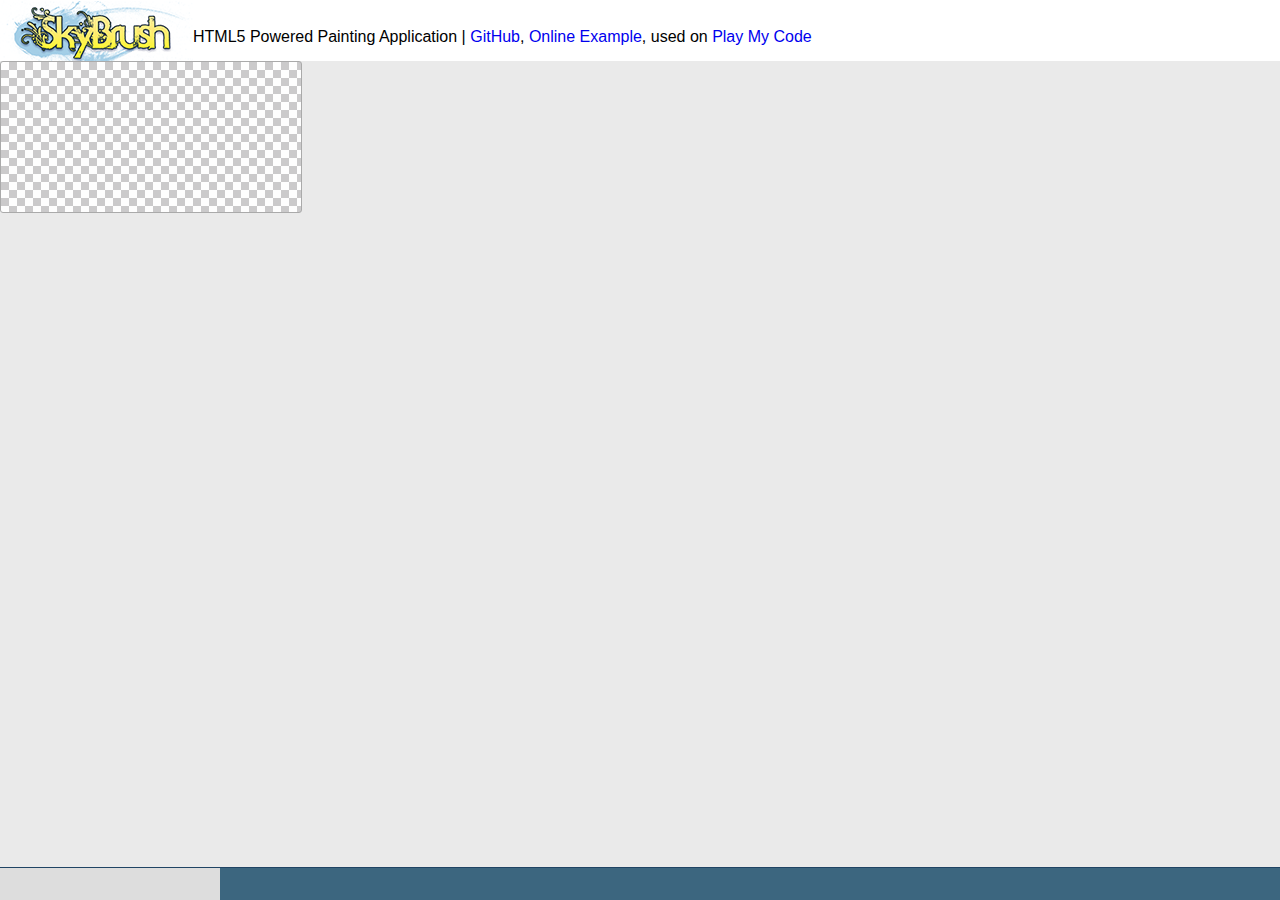
<file: SkyBrush/example/example.html>
<!DOCTYPE html>
<html>
    <head>
        <title>SkyBrush - example page</title>
        
        <link rel="stylesheet" href="./../skybrush/css/skybrush.css" />
        
        <style>
            html, body, .wrap {
                width : 100%;
                height: 100%;
                
                margin: 0;
                border: 0;
            }
            .wrap {
                position: relative;
            }
                    .example_bar {
                        postion: absolute;
                        
                        left: 0;
                        right: 0;
                        top: 0;
                        
                        height: 61px;
                    }
                        .example_bar > img {
                            float: left;
                            
                            margin-top: -3px;
                        }
                        .example_bar > p {
                            display: table-cell;
                            
                            margin-left: 30px;
                            padding-top: 28px;
                            color: black;
                            
                            font-family: Verdana, Helvetica;
                            font-size: 100%;
                        }
                            .example_bar > p > a,
                            .example_bar > p > a:active,
                            .example_bar > p > a:visited,
                            .example_bar > p > a:hover {
                                text-decoration: none !important;
                            }
                        
                    .skybrush {
                        position: absolute;
                        
                        height: auto;
                        
                        top: 61px;
                        left: 0;
                        right: 0;
                        bottom: 0;
                    }
                        .skybrush_topbar {
                            background: transparent;
                        }
        </style>
    </head>
    <body>
        <div class="wrap">
            <div class="example_bar">
                <img src="./skybrush_logo.png" />
                <p>HTML5 Powered Painting Application | <a href="http://github.com/PlayMyCode/SkyBrush">GitHub</a>, <a href="http://www.studiofortress.com/skybrush">Online Example</a>, used on <a href="http://www.playmycode.com">Play My Code</a></p>
            </div>
        
            <div class="skybrush"></div>
        </div>
    </body>

    <script src="./../skybrush/js/skybrush.js"></script>
    <script src="./../skybrush/js/jquery-1.8.2.min.js"></script>
    <script src="./../skybrush/js/jquery.more.js"></script>

    <script>
        var dom = $( '.skybrush' );
        var skybrush = new SkyBrush( dom );
    </script>
</html>
</file>
<file: SkyBrush/skybrush/css/skybrush.css>
/**
 * @license
 * 
 * SkyBrush - skybrush.css
 * 
 * Copyright (c) 2012 Joseph Lenton
 * All rights reserved.
 * 
 * Redistribution and use in source and binary forms, with or without
 * modification, are permitted provided that the following conditions are met:
 *     * Redistributions of source code must retain the above copyright
 *       notice, this list of conditions and the following disclaimer.
 *     * Redistributions in binary form must reproduce the above copyright
 *       notice, this list of conditions and the following disclaimer in the
 *       documentation and/or other materials provided with the distribution.
 *     * Neither the name of the <organization> nor the
 *       names of its contributors may be used to endorse or promote products
 *       derived from this software without specific prior written permission.
 * 
 * THIS SOFTWARE IS PROVIDED BY THE COPYRIGHT HOLDERS AND CONTRIBUTORS "AS IS" AND
 * ANY EXPRESS OR IMPLIED WARRANTIES, INCLUDING, BUT NOT LIMITED TO, THE IMPLIED
 * WARRANTIES OF MERCHANTABILITY AND FITNESS FOR A PARTICULAR PURPOSE ARE
 * DISCLAIMED. IN NO EVENT SHALL <COPYRIGHT HOLDER> BE LIABLE FOR ANY
 * DIRECT, INDIRECT, INCIDENTAL, SPECIAL, EXEMPLARY, OR CONSEQUENTIAL DAMAGES
 * (INCLUDING, BUT NOT LIMITED TO, PROCUREMENT OF SUBSTITUTE GOODS OR SERVICES;
 * LOSS OF USE, DATA, OR PROFITS; OR BUSINESS INTERRUPTION) HOWEVER CAUSED AND
 * ON ANY THEORY OF LIABILITY, WHETHER IN CONTRACT, STRICT LIABILITY, OR TORT
 * (INCLUDING NEGLIGENCE OR OTHERWISE) ARISING IN ANY WAY OUT OF THE USE OF THIS
 * SOFTWARE, EVEN IF ADVISED OF THE POSSIBILITY OF SUCH DAMAGE.
 */

/*
 * # CSS Style Guide #
 * 
 * All CSS rules need to be prefixed with either 'skybrush_' or 'sb_'.
 * This is to ensure SkyBrush doesn't conflict with existing CSS,
 * especially for stuff like 'hide', 'show' and 'wrap', which are
 * pretty common.
 * 
 * Originally SkyBrush also used some very long CSS rules, and this
 * allows us to remove them all, and set CSS properties with a less
 * comples single rule.
 * 
 * # Components: skybrush_
 * 
 * All components begin with 'skybrush_'. For example the 'gui'
 * becomes 'skybrush_gui'.
 * 
 * Rules are also concatonated togethor, to avoid cost, and to make
 * rules shorter. For example:
 * 
 *      .skybrush .gui .header
 * 
 * becomes:
 *      
 *      .skybrush_gui_header
 * 
 * # Use Child Selector Rule: .foo > .bar > .foobar
 * 
 * If you do need a multi-part rule, always use the explicit child
 * selector, over the less explicit one (where possible).
 * 
 * For example this is bad:
 * 
 *      .info_bar .wrap .inner
 * 
 * ... this is *much* better:
 * 
 *      .info_bar > .wrap .inner
 * 
 * ... and of course this is best:
 * 
 *      .skybrush_info_bar_inner
 * 
 * Does it really matter? Yes! Totally, especially when your dealing
 * with something quite large, it can make a *big* performance
 * difference in certain browser (*cough* Chrome *cough*).
 * 
 * # Types: sb_
 * 
 * Some components have a state, such as 'show' or 'hidden', and
 * controls have certain types such as 'slider'. These are prefixed
 * with 'sb_'.
 * 
 * For example:
 * 
 *      .skybrush_gui.hide
 * 
 * becomes:
 * 
 *      .skybrush_gui.sb_hide
 * 
 * # GUI Window Prefix: sb_gui_ 
 * 
 * 'sb_' is also used for some other special prefixes, for when these
 * names are worked out in code.
 * 
 * For example we have a 'skybrush_gui' for colours, which has the
 * 'colors' css class. So the GUI is: .skybrush_gui.colors
 * 
 * However 'sb_gui_' is added to the type name, 'colors', and so this
 * becomes: .skybrush_gui.sb_gui_colors
 * 
 * Again this is to avoid clashes, in case 'colors' is used in
 * multiple places (both in SkyBrush and elsewhere). This way the rule
 * 'sb_gui_colors' always grabs the 'colors' GUI.
 * 
 * # Command Tool Button: sb_command_
 * 
 * The same is also true for 'sb_command_', which is used for the
 * command buttons. These are the pencil, line,  rectangle, brush,
 * colour picker and other command buttons. So for example 'rectangle'
 * becomes 'sb_command_'.
 */

/*
 * Common properties for all elements in SkyBrush.
 * 
 * Such as all links having no underline, and all non-text inputs
 * having no user select, and common reset properties.
 */
.skybrush_viewport,
.skybrush_viewport *,
.skybrush_gui_header,
.skybrush_gui_header_bar {
    -webkit-user-select: none;
     -khtml-user-select: none;
       -moz-user-select: none;
        -ms-user-select: none;
         -o-user-select: none;
            user-select: none;
}
.skybrush :not(input) {
    -webkit-appearance: none;
}

.skybrush a,
.skybrush a:hover,
.skybrush a:visited,
.skybrush a:focus {
    text-decoration: none;
}

.skybrush_input,
.skybrush_rgb_input,
.skybrush_controls_header_text,
.skybrush_button,
.skybrush_input_button,
.skybrush_command_control_label,
.skybrush_rgb_label {
    font-family: sans-serif;
    color: #444;
    outline: medium none;
}
.skybrush_command_control_label {
    float: left;
    font-size: 11px;
    font-weight: bold;
}
.skybrush_rgb_label {
    vertical-align: baseline;
    padding: 0;
    margin: 0;
}

.sb_absolute {
    position: absolute;
    left: 0;
    top: 0;
}

/**
 * Common SkyBrush Controls.
 *
 * Common classes used throughout SkyBrush,
 * and more importantly, SkyBrush GUI elements.
 */

    .skybrush_slider_bar {
        width: 100%;

        display: block;
        
        position: relative;
    }
    .skybrush_slider_bar.sb_fake {
        height: 10px;
        cursor: pointer;
    }
        .skybrush_slider_bar_inner {
            position: absolute;

            width: 100%;
            height: 2px;
            background: #7F7F7F;

            border-radius: 2px;
            box-shadow: 0 0 5px rgba( 0, 51, 102, 0.35 );
        
            top: 50%;
            margin-top: -1px;
        }
        .skybrush_slider_bar_slider {
            background: url(./../images/skybrush/slider_arrow.png) no-repeat 0 0;
            height: 13px;
            width: 8px;

            position: absolute;
            top: -2px;
            margin-left: -4px;
            
            display: block;
            
            cursor: pointer;
        }

.skybrush_rgb_input,
.skybrush_input {
    display: inline-block;
    width: 24px;
    margin: 0 0 0 3px;
    text-align: left;

    font-size: 10px;
    font-weight: bold;

    vertical-align: super;

    -webkit-box-shadow: 2px 2px 2px rgba( 0, 0, 0, 0.2 );
       -moz-box-shadow: 2px 2px 2px rgba( 0, 0, 0, 0.2 );
            box-shadow: 2px 2px 2px rgba( 0, 0, 0, 0.2 );
}
.skybrush_input_button {
    font-size: 11px;
    min-width: 50px;
    margin-left: 4px;
    position: relative;
    top: 2px;
}

.skybrush,
.skybrush_container,
.skybrush_wrap,
.skybrush_viewport,
.skybrush_viewport_content,
.skybrush_gui_pane,
.skybrush_gui_pane_scroll,
.skybrush_gui_pane_content {
    outline: 0 !important;
}
    
/* 
 * SkyBrush Core / Root
 * 
 * The main dom, it's viewports, and other starting places.
 */
.skybrush {
    width : 100%;
    height: 100%;

    min-height: 400px;
    min-width : 944px;
    
    overflow: hidden;
    position: relative;
    
    cursor: default;
    
    font-family: sans-serif;

    text-align: left;

    display: block;
}
.skybrush_container {
    position: absolute;
    top: 0;
    right: 0;
    bottom: 0;
    left: 0;
}
    .skybrush_wrap {
        width: 100%;
        height: 100%;
    }
        .skybrush_button,
        .skybrush_button:active,
        .skybrush_button:visited,
        .skybrush_button:hover {
            text-decoration: none;
        }
        .skybrush_button.sb_disabled,
        .skybrush_button.sb_disabled:active,
        .skybrush_button.sb_disabled:visited,
        .skybrush_button.sb_disabled:hover {
            color: #aaa;
            border-color: #aaa;
        }
        .skybrush_button {
            margin: 0 6px;
            
            background: white;
            border: 2px solid #668;
            
            border-radius:4px;
            
            font-weight:bold;
            font-family:helvetica neue,arial,sans-serif;
            font-size:12px;
            
            padding:2px 4px;
            line-height: 38px;
            height: 38px;

            display:inline-block;
            text-align:center;
            min-width:40px;
            text-transform: uppercase;
            cursor:pointer;
            text-shadow:0 1px 0 #fff;
            
            -webkit-box-shadow:1px 2px 5px rgba(0,51,102,0.35);
               -moz-box-shadow:1px 2px 5px rgba(0,51,102,0.35);
                    box-shadow:1px 2px 5px rgba(0,51,102,0.35);
        }
   .skybrush_info_bar {
        z-index: 12;
        position: absolute;
        left: 12px;
        bottom: 220px;
        
        -webkit-transition: visibility 0s linear 100ms, opacity 100ms linear;
           -moz-transition: visibility 0s linear 100ms, opacity 100ms linear;
             -o-transition: visibility 0s linear 100ms, opacity 100ms linear;
                transition: visibility 0s linear 100ms, opacity 100ms linear;
            
        visibility:hidden;
        opacity:0;
        height: auto;
    }
    .skybrush_info_bar.sb_show {
        -webkit-transition: visibility 0s linear, opacity 100ms linear;
           -moz-transition: visibility 0s linear, opacity 100ms linear;
             -o-transition: visibility 0s linear, opacity 100ms linear;
                transition: visibility 0s linear, opacity 100ms linear;

        visibility: visible;
        opacity: 1;
    }
        .skybrush_info_bar_wrap {
            position: relative;

            margin-top: 14px;

            float: left;
            clear: both;

            border-radius: 4px;
            box-shadow: 0px 3px 9px rgba( 0, 0, 0, 0.48 ), 0px 1px 1px rgba( 0, 0, 0, 0.6 );

            background: #4D758C; /* Old browsers */
            background: -moz-linear-gradient(top,  #295b75 0%, #4d758c 2%, #4d758c 34%, #3c667f 94%, #204f6b 100%); /* FF3.6+ */
            background: -webkit-gradient(linear, left top, left bottom, color-stop(0%,#295b75), color-stop(2%,#4d758c), color-stop(34%,#4d758c), color-stop(94%,#3c667f), color-stop(100%,#204f6b)); /* Chrome,Safari4+ */
            background: -webkit-linear-gradient(top,  #295b75 0%,#4d758c 2%,#4d758c 34%,#3c667f 94%,#204f6b 100%); /* Chrome10+,Safari5.1+ */
            background: -o-linear-gradient(top,  #295b75 0%,#4d758c 2%,#4d758c 34%,#3c667f 94%,#204f6b 100%); /* Opera 11.10+ */
            background: -ms-linear-gradient(top,  #295b75 0%,#4d758c 2%,#4d758c 34%,#3c667f 94%,#204f6b 100%); /* IE10+ */
            background: linear-gradient(top,  #295b75 0%,#4d758c 2%,#4d758c 34%,#3c667f 94%,#204f6b 100%); /* W3C */
        }
            .skybrush_info_content,
            .skybrush_info_content > input,
            .skybrush_info_content > form > input {
                font-size: 16px;
            }
            .skybrush_info_content,
            .skybrush_info_content > input[type=button],
            .skybrush_info_content > form > input[type=button],
            .skybrush_info_content > form > input[type=submit] {
                font-weight: bold;
                color: white;
                text-shadow: 0 1px 1px rgba( 0, 0, 0, 0.7 );
            }
            .skybrush_info_content {
                margin: 13px 16px 14px 16px;
                float: left;
                min-height: 28px;
            }
                .skybrush_info_content > *,
                .skybrush_info_content > form > * {
                    float: left;
                }
                .skybrush_info_content > div,
                .skybrush_info_content > form > div {
                }
                .skybrush_info_label {
                    margin: 4px 4px 0 14px;
                    text-transform: lowercase;
                }
                .skybrush_info_label:first-of-type {
                    margin-left: 0;
                }
                .skybrush_info_content > input[type=text],
                .skybrush_info_content > form > input[type=text] {
                    margin: 0;
                    width: 42px;
                }
                .skybrush_info_content > input[type=number],
                .skybrush_info_content > form > input[type=number] {
                    margin: 0;
                    width: 58px;
                }
                .skybrush_info_content > input[type=checkbox],
                .skybrush_info_content > form > input[type=checkbox] {
                    margin-top: 8px;
                }
                .skybrush_info_content > input[type=button],
                .skybrush_info_content > form > input[type=button],
                .skybrush_info_content > form > input[type=submit] {
                    background: none;

                    border: #fff 3px solid;
                    box-shadow: 2px 2px 3px rgba( 0, 0, 0, 0.3 );
                    border-radius: 4px;
                    padding: 1px 4px 3px 4px;

                    margin-left: 13px;

                    cursor: pointer;
                }
                .skybrush_info_content > form > input[type=submit] {
                    margin-bottom: 0;
                    margin-top: -1px;
                    padding-bottom: 1px;
                }
                .skybrush_info_content > input[type=button]:hover,
                .skybrush_info_content > form > input[type=button]:hover,
                .skybrush_info_content > form > input[type=submit]:hover {
                    border-color: #e9e9e9;
                    color: #e9e9e9;
                }
    .skybrush_gui_pane,
    .skybrush_viewport {
        width: 100%;
        min-width: 100%;

        position: absolute;
        left: 0;
        right: 0;
    }
        .skybrush_viewport_zoom {
            position: absolute;
            top: 30px;
            font-size: 36px;
            font-weight 400;
            text-align: center;

            text-shadow: 1px 1px 2px rgba( 255, 255, 255, 0.3 );

            z-index: 1000;

            left: 50%;
            margin-left: -100px;

            width: 200px;

            opacity: 0;
            visibility: hidden;

            -webkit-transition: visibility 0s linear 1000ms, opacity 1000ms linear;
               -moz-transition: visibility 0s linear 1000ms, opacity 1000ms linear;
                 -o-transition: visibility 0s linear 1000ms, opacity 1000ms linear;
                    transition: visibility 0s linear 1000ms, opacity 1000ms linear;
        }
        .skybrush_viewport_zoom.sb_show {
            opacity: 1;
            visibility: visible;
 
            -webkit-transition: visibility 0s linear, opacity 100ms linear;
               -moz-transition: visibility 0s linear, opacity 100ms linear;
                 -o-transition: visibility 0s linear, opacity 100ms linear;
                    transition: visibility 0s linear, opacity 100ms linear;
        }
    .skybrush_gui_pane {
        z-index: 2; /* 1 more than the upscale */

        background: #ddd;
        height: 192px;

        border-top: 1px solid #204464;

        bottom: 0;

        -webkit-transition: -webkit-transform 120ms linear;
           -moz-transition:    -moz-transform 120ms linear;
            -ms-transition:     -ms-transform 120ms linear;
             -o-transition:      -o-transform 120ms linear;
                transition:         transform 120ms linear;

        -webkit-transform: translateY(160px);
           -moz-transform: translateY(160px);
            -ms-transform: translateY(160px);
             -o-transform: translateY(160px);
                transform: translateY(160px);
    }
    .skybrush_gui_pane.sb_open {
        -webkit-transform: translateY(0);
           -moz-transform: translateY(0);
            -ms-transform: translateY(0);
             -o-transform: translateY(0);
                transform: translateY(0);
    }
        .skybrush_gui_pane_scroll {
            position: absolute;
            left: 220px;
            right: 0;
            top: 0;
            bottom: 0;

            overflow: auto;
            overflow-y: hidden;
            overflow-x: auto;
            -webkit-overflow-scrolling: touch;

            white-space: nowrap;
        }
            .skybrush_gui_pane_content {
                float: left;
                height: 100%;
                min-width: 100%;
                position: relative;
                overflow: visible;
            }
                .skybrush_gui_header_bar,
                .skybrush_gui_header {
                    background: #3C667F;
                }
                .skybrush_gui_header_bar {
                    position: absolute;

                    top: 0;
                    left: 0;
                    right: 0;

                    height: 32px;
                }
    .skybrush_viewport {
        bottom: 32px;
        top: 0;

        /* magical webkit speedup */
        -webkit-backface-visibility: hidden;
        -webkit-perspective: 1000;
        -webkit-transform: translateZ(0);

        -webkit-transition: bottom 120ms linear;
    }
    .skybrush_viewport.sb_open {
        bottom: 193px;
    }
        .skybrush_viewport_content {
            overflow: scroll;
            background: #eaeaea;

            width: auto;
            height: auto;
            max-width: 100%;
            max-height: 100%;

            position: absolute;
            top: 0;
            right: 0;
            bottom: 0;
            left: 0;
        }
            .skybrush_viewport_content > canvas {
                position: absolute;
                
                image-rendering: optimize-contrast;
                image-rendering: -moz-crisp-edges;
                image-rendering: -webkit-optimize-contrast;
            }
            .skybrush_canvas_draw,
            .skybrush_canvas_upscale {
                border: 1px solid #aaa;
                background: url(./../images/skybrush/canvas_back.png) repeat;
            }
            .skybrush_canvas_draw {
                border-radius: 3px;
                z-index: 0;

                -webkit-transition: width 200ms linear 0s, height 200ms linear 0s, -webkit-transform 200ms linear 0s;
                   -moz-transition: width 200ms linear 0s, height 200ms linear 0s,    -moz-transform 200ms linear 0s;
                     -o-transition: width 200ms linear 0s, height 200ms linear 0s,      -o-transform 200ms linear 0s;
                        transition: width 200ms linear 0s, height 200ms linear 0s,         transform 200ms linear 0s;
            }
            .skybrush_canvas_overlay {
                border: 1px solid transparent;
                z-index: 2;
            }
            
            /* The overlay, only shown in non-Firefox for scaling */
            .skybrush_canvas_upscale {
                z-index: 1;
                display: none;
                opacity: 0;
                
                -webkit-transition: opacity 200ms linear 0s;
                   -moz-transition: opacity 200ms linear 0s;
                     -o-transition: opacity 200ms linear 0s;
                        transition: opacity 200ms linear 0s;
            }
            .skybrush_canvas_upscale.sb_offscreenY {
                border-radius: 0;
                border-top: 1px solid #ccc;
                border-bottom: 1px solid #ccc;
            }
            .skybrush_canvas_upscale.sb_offscreenX {
                border-radius: 0;
                border-left: 1px solid #ccc;
                border-right: 1px solid #ccc;
            }

/*
 * Cursors
 */
.sb_cursor_none {
    cursor: none;
}
.sb_cursor_default {
    /* needs to be set twice for IE, as the second cursor doesn't work */
    cursor: crosshair;
    cursor: url('./../images/skybrush/cursors/crosshair.png') 7 7, crosshair;
}
.sb_cursor_picker {
    cursor: url('./../images/skybrush/cursors/picker.png') 0 9, auto;
}
.sb_cursor_fill {
    cursor: url('./../images/skybrush/cursors/fill.png') 5 13, auto;
}
.sb_cursor_fill {
    cursor: url('./../images/skybrush/cursors/fill.png') 5 13, auto;
}
.sb_cursor_zoom_blank {
    cursor: url('./../images/skybrush/cursors/zoom_blank.png') 5 5, auto;
}
.sb_cursor_zoom_in {
    cursor: url('./../images/skybrush/cursors/zoom_in.png') 5 5, auto;
}
.sb_cursor_zoom_out {
    cursor: url('./../images/skybrush/cursors/zoom_out.png') 5 5, auto;
}
.sb_cursor_cursor {
    cursor: url('./../images/skybrush/cursors/cursor.png'), auto;
}
.sb_cursor_select {
    cursor: url('./../images/skybrush/cursors/marquee.png'), auto;
}

/*
 * Canvas overlay graphics, like grids, marquees, and the copy selection.
 */

.skybrush_grid {
    position: absolute;
    /* Above the overlay */
    z-index: 3;
    
    -webkit-transition: visibility 0s linear 200ms, opacity 200ms linear;
       -moz-transition: visibility 0s linear 200ms, opacity 200ms linear;
         -o-transition: visibility 0s linear 200ms, opacity 200ms linear;
            transition: visibility 0s linear 200ms, opacity 200ms linear;
            
    visibility:hidden;
    opacity:0;

    overflow: hidden;
}
.skybrush_grid.sb_show {
    visibility: visible;
    opacity: 1;
    
    -webkit-transition: visibility 0s linear, opacity 200ms linear, width 200ms linear, height 200ms linear;
       -moz-transition: visibility 0s linear, opacity 200ms linear, width 200ms linear, height 200ms linear;
         -o-transition: visibility 0s linear, opacity 200ms linear, width 200ms linear, height 200ms linear;
            transition: visibility 0s linear, opacity 200ms linear, width 200ms linear, height 200ms linear;

}
    .skybrush_grid_line {
        position: absolute;
        display: block;
        background: rgba( 60, 130, 160, 0.8 );
    }
        .skybrush_grid_line_vertical {
            height: 100%;
            width: 1px;
        }
        .skybrush_grid_line_horizontal {
            height: 1px;
            width: 100%;
        }

.skybrush_copy,
.skybrush_marquee,
.skybrush_marquee_handle {
    -webkit-animation-duration: 1s;
    -webkit-animation-iteration-count: infinite;
       -moz-animation-duration: 1s;
       -moz-animation-iteration-count: infinite;
        -ms-animation-duration: 1s;
        -ms-animation-iteration-count: infinite;
         -o-animation-duration: 1s;
          o-animation-iteration-count: infinite;
            animation-duration: 1s;
            animation-iteration-count: infinite;
}
.skybrush_copy,
.skybrush_marquee {
    display: none;
    position: absolute;
}

.skybrush_copy.sb_show,
.skybrush_marquee.sb_show {
    display: block;
}
.skybrush_copy {
    z-index: 4;
    border: 2px dashed #999;
    
    -webkit-animation-name: skybrush_copy_border_anim;
       -moz-animation-name: skybrush_copy_border_anim;
        -ms-animation-name: skybrush_copy_border_anim;
         -o-animation-name: skybrush_copy_border_anim;
            animation-name: skybrush_copy_border_anim;
    
    image-rendering: optimize-contrast;
    image-rendering: -moz-crisp-edges;
    image-rendering: -webkit-optimize-contrast;
}
.skybrush_copy.sb_show {
    opacity: 0.9;
}
.skybrush_marquee,
.skybrush_marquee_handle {
    border: 2px solid #18C;

    -webkit-animation-name: skybrush_marquee_border_anim;
       -moz-animation-name: skybrush_marquee_border_anim;
        -ms-animation-name: skybrush_marquee_border_anim;
         -o-animation-name: skybrush_marquee_border_anim;
            animation-name: skybrush_marquee_border_anim;
}

.skybrush_marquee {
    border-style: dashed;

    z-index: 5;

    width : 0;
    height: 0;

    -webkit-transition: opacity 200ms linear 0s;
       -moz-transition: opacity 200ms linear 0s;
         -o-transition: opacity 200ms linear 0s;
            transition: opacity 200ms linear 0s;
    
    -webkit-transition-property: background-color, border-color;
       -moz-transition-property: background-color, border-color;
         -o-transition-property: background-color, border-color;
            transition-property: background-color, border-color;
    
    background-color: transparent;
}
.skybrush_marquee.sb_temporary_hide {
    visibility: hidden !important;
    opacity: 0 !important;
    
    -webkit-transition: none !important;
       -moz-transition: none !important;
         -o-transition: none !important;
            transition: none !important;
}
.skybrush_marquee.sb_show {
    opacity: 0.6;
}
.skybrush_marquee.sb_highlight {
    background-color: #33aaFF;
}
.skybrush_marquee.sb_highlight.sb_outside {
    background-color: #aa3333;
    box-shadow: 0 0 40px rgba( 200, 40, 40, 0.7 );
}
.skybrush_marquee.sb_highlight.sb_outside,
.skybrush_marquee.sb_highlight.sb_outside > .skybrush_marquee_handle {
    border-color: #881111;

    -webkit-animation-name: skybrush_marquee_border_anim_outside;
       -moz-animation-name: skybrush_marquee_border_anim_outside;
        -ms-animation-name: skybrush_marquee_border_anim_outside;
         -o-animation-name: skybrush_marquee_border_anim_outside;
            animation-name: skybrush_marquee_border_anim_outside;
}
.skybrush_marquee.sb_reposition {
    -webkit-transition-property: background-color, border-color, width, height, -webkit-transform;
       -moz-transition-property: background-color, border-color, width, height, -moz-transform;
         -o-transition-property: background-color, border-color, width, height, -o-transform;
            transition-property: background-color, border-color, width, height, transform;
}
    .skybrush_marquee_handle {
        width : 12px;
        height: 12px;

        z-index: 6;

        position: absolute;

        cursor: pointer;

        visibility: hidden;
        opacity: 0;

        -webkit-transition: visibility 0s linear 100ms, opacity 100ms linear, border-color;
           -moz-transition: visibility 0s linear 100ms, opacity 100ms linear, border-color;
             -o-transition: visibility 0s linear 100ms, opacity 100ms linear, border-color;
                transition: visibility 0s linear 100ms, opacity 100ms linear, border-color;

        border-radius: 1000px;
    }
    .skybrush_marquee.sb_show > .skybrush_marquee_handle.sb_show {
        visibility: visible;
        opacity: 1;

        -webkit-transition: visibility 0s linear      , opacity 100ms linear, border-color;
           -moz-transition: visibility 0s linear      , opacity 100ms linear, border-color;
             -o-transition: visibility 0s linear      , opacity 100ms linear, border-color;
                transition: visibility 0s linear      , opacity 100ms linear, border-color;
    }
    .skybrush_marquee_handle.sb_top_left {
        left: -9px;
        top : -9px;
    }
    .skybrush_marquee_handle.sb_bottom_right {
        right : -9px;
        bottom: -9px;
    }

@-webkit-keyframes skybrush_marquee_border_anim {
    0%, 100% { border-color: #3cf; }
         50% { border-color: #14a; }
}
@-moz-keyframes skybrush_marquee_border_anim {
    0%, 100% { border-color: #3cf; }
         50% { border-color: #14a; }
}
@-ms-keyframes skybrush_marquee_border_anim {
    0%, 100% { border-color: #3cf; }
         50% { border-color: #14a; }
}
@-o-keyframes skybrush_marquee_border_anim {
    0%, 100% { border-color: #3cf; }
         50% { border-color: #14a; }
}
@keyframes skybrush_marquee_border_anim {
    0%, 100% { border-color: #3cf; }
         50% { border-color: #14a; }
}

@-webkit-keyframes skybrush_marquee_border_anim_outside {
    0%, 100% { border-color: #b33; }
         50% { border-color: #611; }
}
@-moz-keyframes skybrush_marquee_border_anim_outside {
    0%, 100% { border-color: #b33; }
         50% { border-color: #611; }
}
@-ms-keyframes skybrush_marquee_border_anim_outside {
    0%, 100% { border-color: #b33; }
         50% { border-color: #611; }
}
@-o-keyframes skybrush_marquee_border_anim_outside {
    0%, 100% { border-color: #b33; }
         50% { border-color: #611; }
}
@keyframes skybrush_marquee_border_anim_outside {
    0%, 100% { border-color: #b33; }
         50% { border-color: #611; }
}

@-webkit-keyframes skybrush_copy_border_anim {
    0%, 100% { border-color: #ccc; }
         50% { border-color: #666; }
}
@-moz-keyframes skybrush_copy_border_anim {
    0%, 100% { border-color: #ccc; }
         50% { border-color: #666; }
}
@-ms-keyframes skybrush_copy_border_anim {
    0%, 100% { border-color: #ccc; }
         50% { border-color: #666; }
}
@-o-keyframes skybrush_copy_border_anim {
    0%, 100% { border-color: #ccc; }
         50% { border-color: #666; }
}
@keyframes skybrush_copy_border_anim {
    0%, 100% { border-color: #ccc; }
         50% { border-color: #666; }
}

/**
 * These are the floating windows on top of SkyBrush.
 */
.skybrush_gui {
    display: inline-block;
    
    height: 100%;

    background: transparent;
    overflow: hidden;
    
    padding: 0;
    margin : 0;
    
    z-index: 10;

    position: relative;

    vertical-align: top;
}
.skybrush_gui.sb_hide {
    width: 60px;
}

/* Set correct cursor for components.
 * 
 * Include the buttons as a workaround for an unknown Chrome
 * specific bug
 */
.skybrush_gui_header,
.skybrush_colors_palette_color,
.skybrush_color_alpha_bar,
.skybrush_color_mixer {
    cursor: pointer;
}

/* 
 * Given to a GUI when it is clicked on.
 * This allows it to come to the front,
 * and effectively have focus.
 */
    .skybrush_gui_header {
        position: relative;
        
        left: 0;
        top: 0;
        right: 0;

        width: 100%;
        height: 32px;
        
        -moz-box-sizing: border-box;
             box-sizing: border-box;
        
        padding: 7px 12px 4px 6px;
        
        z-index: 1;

        color: white;

        text-transform: uppercase;
        text-shadow: 0 2px 1px rgba( 0, 0, 0, 0.7 );

        font-size: 16px;

        -webkit-transition: background 100ms linear;
           -moz-transition: background 100ms linear;
                transition: background 100ms linear;

        border-left: 1px solid #204464;
    }
        .skybrush_gui_header_text {
        }
    .skybrush_gui_header:hover,
    .skybrush_header_button:hover {
        background: #4C769F;
    }
    .skybrush_gui_darken {
        position: absolute;
        left: 0;
        right: 0;
        top: 0;
        bottom: 0;

        visibility: hidden;

        opacity: 0.4;
        background: rgba( 0, 0, 0, 0.7 );

        z-index: 1000;

        pointer-events: none;

        border-right: 1px solid #000;
    }
    .skybrush_gui.sb_hide > .skybrush_gui_darken {
        visibility: visible;
        pointer-events: auto;
        cursor: pointer;
    }
    .skybrush_gui_content {
        line-height: 135px;

        position: relative;
        bottom: -1px;

        height: 100%;
        
        display: block;
        
        z-index: 0;
        
        padding: 5px;

        -moz-box-sizing: border-box;
             box-sizing: border-box;

        border-left: 1px solid #c0c0c0;
    }
    .skybrush_gui:last-child > .skybrush_gui_header,
    .skybrush_gui:last-child > .skybrush_gui_content {
        padding-right: 16px
    }
    /* For the 'SWATCHES' and TOOL SETTINGS' headers */
    .skybrush_controls_header {
        float: left;
        clear: both;
        width: 100%;
        -moz-box-sizing: border-box;
             box-sizing: border-box;
        padding: 5px 0 5px 0;
    }
        .skybrush_controls_header_line {
            float: right;
            height: 1px;
            background: #999;
            margin: 6px 0;
        }
        .skybrush_controls_header_text {
            float: left;
            font-size: 10px;
            font-weight: bold;
            text-align: center;
            -ms-text-shadow: 1px 1px 1px rgba( 0, 0, 0, 0.2 );
            text-shadow: 1px 1px 1px rgba( 0, 0, 0, 0.2 );
        }
    .skybrush_gui_content_block {
        display: inline-block;
        vertical-align: middle;
        padding: 0 4px;
        line-height: normal;
    }

/**
 * The color picker.
 */
.skybrush_gui.sb_gui_colors {
}
    .skybrush_gui.sb_gui_colors > .skybrush_gui_content > .skybrush_gui_header > .skybrush_controls_header_line {
        width: 78px;
    }
    .skybrush_colors_palette,
    .skybrush_color_alpha_bar,
    .skybrush_color_picker_current_color_back,
    .skybrush_color_picker_current_color {
        border-radius: 2px;
        
        box-shadow: 1px 1px 7px rgba( 0, 0, 0, 0.25 );
    }
    .skybrush_colors_palette {
        vertical-align: middle;
        
        /* needed for border radius to work */
        overflow: hidden;
    }
        .skybrush_colors_palette_color {
            width:  32px;
            height: 28px;
            
            float: left;
    
            display: inline-block;
        }
        .skybrush_colors_palette_color:nth-child(8n+1) {
            clear: left;
        }
            .skybrush_colors_palette_color_border {
                display: none;

                width:  22px;
                height: 18px;

                margin-left: 3px;
                margin-top:  3px;
                border: 2px solid rgba(255, 255, 255, 0.7);
                border-radius: 1px;

                box-shadow: inset 0 0 3px #000;
                opacity: 0.55;
            }
            .skybrush_colors_palette_color_border.sb_show {
                opacity: 0.75;
            }
            /*
             * This fucks up on the ipad, so remove it.
             */
            .skybrush_colors_palette_color_border.sb_show,
            .skybrush_colors_palette_color.sb_hover_border:hover > .skybrush_colors_palette_color_border {
                display: block;
            }
    .skybrush_color_mixer {
        float: left;
        clear: both;
        width:  140px;
        height: 140px;
        position: relative;
        margin-right: 8px;
    }
        .skybrush_color_mixer_back,
        .skybrush_color_mixer_color_layer {
            display: block;
            position: absolute;
            
            top: 0;
            left: 0;
            bottom: 0;
            right: 0;
        }
        .skybrush_color_mixer_back {
            width: 0;
            height: 0;
            border: 70px solid transparent;
            border-top-color: red;
            border-left-color: red;
        }
        .skybrush_mixer_horizontal_line,
        .skybrush_mixer_vertical_line,
        .skybrush_color_wheel_line {
            position: absolute;
            width: 0;
            height: 0;
            background: white;
            opacity: 0.25;
            display: block;
        }
        .skybrush_mixer_horizontal_line {
            width: 100%;
            height: 4px;
            margin-top: -2px;
            left: 0;
        }
        .skybrush_mixer_vertical_line {
            width: 4px;
            height: 100%;
            top: 0;
            margin-left: -2px;
        }
        .skybrush_color_wheel_wrap {
            position: absolute;
            right: -10px;
            bottom: 9px;
            
            width : 77px;
            height: 77px;
        }
            .skybrush_color_wheel_colour_wheel {
                border-radius: 100px;
                box-shadow: 1.5px 1px 2px rgba( 0, 0, 0, 0.3 );
                display: block;
            }
            .skybrush_color_wheel_line_outer {
                top :  38px;
                left: 0;
                position: absolute;

                width: 100%;
                height: 1px;
            }
                .skybrush_color_wheel_line {
                    width: 43px;
                    height: 17px;
                    margin-top: -8px;
                    margin-left: 4px;

                    background: url(./../images/skybrush/colour_wheel_line.png) no-repeat 0 0;
                    font-family: "kdkdkdkdlfsjfdj"; /* ??? I don't why this is here : ( */

                    position: absolute;
                    left: 0;
                    top : 0;

                    opacity: 1;
                }
    .skybrush_color_alpha_wrap {
        float: right;
        
        margin: 0 12px 0 0;
        width: 24px;
        height: 100%;

        -moz-box-sizing: border-box;
             box-sizing: border-box;
    }
        .skybrush_color_alpha_bar {
            border: 1px solid #aaa;

            width: 100%;
            height: 100%;
            background: black;
            
            position: relative;
        }
            .skybrush_color_alpha_gradient {
                width: 100%;
                height: 100%;
                display: block;
            }
            .skybrush_color_alpha_line {
                width: 30px;
                height: 10px;
                margin-top: -5px;
                margin-left: -4px;

                background: url(./../images/skybrush/alpha_slider.png) no-repeat 0 0;

                position: absolute;
                left: 0;
                top : 0;
            }
    .skybrush_color_picker {
        clear: both;
        
        height: 90px;
        
        position: relative;
        
        padding: 1px 9px 0;
        
        float: left;
        clear: both;
    }
        .skybrush_rgb_form,
        .skybrush_hsv_form {
            float: right;
            margin: 1px 0 0 5px;
        }
            .skybrush_rgb_wrap {
                float: left;
                clear: both;
                width: 100%;
                margin: 1px 0 3px 0;
            }
                .skybrush_rgb_label {
                    text-transform: uppercase;
                    margin-top: 3px;
                    float: left;
                    font-size: 10px;
                    font-weight: bold;
                }
                .skybrush_rgb_input::-webkit-inner-spin-button,
                .skybrush_rgb_input::-webkit-outer-spin-button {
                    -webkit-appearance: none;
                    margin: 0;
                }
                .skybrush_rgb_input {
                    float: right;
                }
    .skybrush_destination_alpha {
        float: left;
        clear: both;

        text-align: center;

        width: 100%;
        
        line-height: 32px;

        margin: 5px 0 5px 0;
    }
        .skybrush_destination_alpha > .skybrush_command_control_label {
            margin-top: 5px;
            float: none;
            display: inline;
        }
        .skybrush_destination_alpha > input {
        }

.skybrush_gui.sb_gui_main {
    position: absolute;
    bottom: 0;
    left: 0;
    height: 192px;
}
        .skybrush_gui.sb_gui_main > .skybrush_gui_header:hover,
        .skybrush_gui.sb_gui_main > .skybrush_gui_header {
            background: #3C667F !important;
        }
    .skybrush_gui.sb_gui_main > .skybrush_gui_header {
        width: 220px;
        border-left: none;

        border-right: 1px solid #204464;
    }
    .skybrush_gui.sb_gui_main > .skybrush_gui_content {
        background: #fff;
        border-left: none;

        border-right: 1px solid #c0c0c0;

        position: absolute;
        top: 32px;
        bottom: 0;
        left: 0;
        right: 0;
    }
            .skybrush_header_button,
            .skybrush_header_button:hover,
            .skybrush_header_button:active,
            .skybrush_header_button:focus,
            .skybrush_header_button:visited {
                color: white;
                text-decoration: none;
            }
            .skybrush_header_button {
                outline: 0;

                float: left;
                clear: none;
                padding: 0 12px;
                height: 100%;

                text-align: center;

                -webkit-transition: color 200ms linear, text-shadow 200ms linear;
                   -moz-transition: color 200ms linear, text-shadow 200ms linear;
                    -ms-transition: color 200ms linear, text-shadow 200ms linear;
                     -o-transition: color 200ms linear, text-shadow 200ms linear;
                        transition: color 200ms linear, text-shadow 200ms linear;
            }
            .skybrush_header_button.sb_disabled {
                color: #163040;
                border-color: #283f4f;
                text-shadow: none;
            }
            .skybrush_open_toggle {
            }
                .skybrush_open_toggle_text,
                .sb_zoom_in,
                .sb_zoom_out {
                    font-size: 25px;
                    line-height: 14px;
                }
                .skybrush_header_button.sb_zoom_out {
                    -webkit-transform: translateY(-3px) rotate( 0 );
                       -moz-transform: translateY(-3px) rotate( 0 );
                        -ms-transform: translateY(-3px) rotate( 0 );
                         -o-transform: translateY(-3px) rotate( 0 );
                            transform: translateY(-3px) rotate( 0 );
                }
                .skybrush_open_toggle_text {
                    display: inline-block;

                    -webkit-transition: -webkit-transform 120ms linear;
                       -moz-transition:    -moz-transform 120ms linear;
                        -ms-transition:     -ms-transform 120ms linear;
                         -o-transition:      -o-transform 120ms linear;
                            transition:         transform 120ms linear;

                    -webkit-transform: translateY(5px) rotate( 0 );
                       -moz-transform: translateY(5px) rotate( 0 );
                        -ms-transform: translateY(5px) rotate( 0 );
                         -o-transform: translateY(5px) rotate( 0 );
                            transform: translateY(5px) rotate( 0 );
                }
                .skybrush.msie .skybrush_open_toggle_text,
                .skybrush.mozilla .skybrush_open_toggle_text {
                    -moz-transform: translateY(7px) rotate( 0 );
                         transform: translateY(7px) rotate( 0 );
                }
                .skybrush_gui_pane.sb_open .skybrush_open_toggle_text {
                    -webkit-transform: translateY(-3px) rotate( 180deg );
                        -ms-transform: translateY(-3px) rotate( 180deg );
                         -o-transform: translateY(-3px) rotate( 180deg );
                            transform: translateY(-3px) rotate( 180deg );

                    text-shadow: 0 -2px -1px rgba( 0, 0, 0, 0.7 );
                }
                .skybrush.mozilla .skybrush_gui_pane.sb_open .skybrush_open_toggle_text {
                    -moz-transform: translateY(-1px) rotate( 180deg );
                         transform: translateY(-1px) rotate( 180deg );
                }
            .skybrush_open_toggle,
            .skybrush_header_button.sb_zoom_in,
            .skybrush_header_button.sb_zoom_out,
            .skybrush_header_button.sb_undo,
            .skybrush_header_button.sb_redo {
                position: absolute;
                left: 0;
                bottom: 0;
                height: 100%;
                line-height: 32px;

                padding-right: 0;
                padding-left: 0;
            }
            .skybrush_open_toggle {
                width: 40px;
            }
            .skybrush_header_button.sb_zoom_in,
            .skybrush_header_button.sb_zoom_out {
                width: 30px;
            }
            .skybrush_header_button.sb_undo,
            .skybrush_header_button.sb_redo {
                width: 60px;
            }
            .skybrush_open_toggle {
                left: 0;
            }
            .skybrush_header_button.sb_zoom_out {
                left: 40px;
            }
            .skybrush_header_button.sb_zoom_in {
                left: 70px;
            }
            .skybrush_header_button.sb_undo {
                left: 100px;
            }
            .skybrush_header_button.sb_redo {
                left: 160px;
            }

    .skybrush_colour_info {
        position: absolute;
        right : 16px;
        top   : 24px;
        bottom: 57px;

        width : 84px;
    }
        .skybrush_color_picker_current_color_back,
        .skybrush_color_picker_current_color {
            position: absolute;
            top: 0;
            left: 0;
            right: 0;

            height: 48px;
        }
        .skybrush_color_picker_current_color_back {
            background: url(./../images/skybrush/canvas_back.png) repeat;
        }
        .skybrush_color_picker_current_color {
            background: white;
        }
        
    .skybrush_button.sb_canvas_size,
    .skybrush_button.sb_clear,
    .skybrush_button.sb_cut {
        top: 4px;
    }
    .skybrush_button.sb_image_size,
    .skybrush_button.sb_crop,
    .skybrush_button.sb_copy {
        top: 55px;
    }
    .skybrush_button.sb_grid,
    .skybrush_button.sb_paste {
        top: 107px;
    }

.skybrush_gui.sb_gui_commands {
}
        .skybrush_gui.sb_gui_commands > .skybrush_gui_content > .skybrush_gui_header > .skybrush_controls_header_line {
            width: 55px;
        }
    .skybrush_commands_pane {
        float: left;
        clear: both;
    }
        /*
         * Actual Command button setup.
         * 
         * All of the commands share the same sprite sheet,
         * except the colour picker, which does it's own thing.
         */
        .skybrush_gui_command {
            width:  44px;
            height: 44px;
            display: block;
            
            float: left;
            
            margin: 0 4px 4px 0;

            position: relative;
        }
        .skybrush_gui_command:nth-of-type(3n) {
            margin-right: 0;
        }
            .skybrush_command_back {
                position: absolute;
                left: -1px;
                top: -1px;

                background: url(./../images/skybrush/tool_back.png) no-repeat 0 0;

                opacity: 0;

                display: block;
                width: 46px;
                height: 46px;

                -webkit-transition: opacity 150ms linear 0s;
                   -moz-transition: opacity 150ms linear 0s;
                     -o-transition: opacity 150ms linear 0s;
                        transition: opacity 150ms linear 0s;
            }
            .skybrush_gui_command:hover > .skybrush_command_back {
                opacity: 0.5;
            }
            .skybrush_gui_command.sb_selected > .skybrush_command_back,
            .skybrush_gui_command.sb_selected:hover > .skybrush_command_back {
                opacity: 1;
            }
            .skybrush_gui_command > a {
                position: absolute;
                width: 44px;
                height: 44px;

                top: 0;
                left: 0;
                background: url(./../images/skybrush/tool_command_buttons.png) 0 0;
            }
            .sb_command_pencil > a {
                background-position: 0 0;
            }
            .sb_command_eraser > a {
                background-position: -44px 0;
            }
            .sb_command_rectangle {
                clear: left;
            }
            .sb_command_rectangle > a {
                background-position: -44px -44px;
            }
            .sb_command_circle > a {
                background-position: 0 -44px;
            }
            .sb_command_line > a {
                background-position: -88px -44px;
            }
            .sb_command_fill > a {
                background-position: -88px 0;
            }
            .sb_command_zoom {
                clear: left;
            }
            .sb_command_zoom > a {
                background-position: 0 -88px;
            }
            .sb_command_select > a {
                background-position: -44px -88px;
            }
            .sb_command_brush > a {
                background-position: -88px -88px;
            }
            .sb_command_move > a {
                background-position: 0px -132px;
            }
        .sb_command_picker {
            position: absolute;
            bottom: 0;
            left: 50%;
            margin-left: -28px;

            width:  56px;
            height: 35px;
        }
            .sb_command_picker > .skybrush_command_back {
                background: url(./../images/skybrush/eyedropper_back.png) no-repeat 0 0;

                width: 56px;
                height: 35px;
            }
            .sb_command_picker > a {
                background-position: 0px 35px;

                width: 56px;
                height: 35px;
            }

    .skybrush_command_controls {
        float: left;
        clear: both;
        margin: 3px 0 8px 0;
    }
        .skybrush_command_controls_inner {
            float: left;
            clear: both;
            width:  100%;
            min-width: 147px;
            height: 100%;

            display: none;
        }
        .skybrush_command_controls_inner.sb_show {
            display: block;
        }
            .skybrush_command_no_controls {
                width: 100%;
                text-align: center;
                color: #999;
                font-style: italic;
                line-height: 130px;
                vertical-align: middle;
            }
            .skybrush_command_controls_inner > .skybrush_control {
                float: left;
                clear: both;
                width: 100%;

                vertical-align: middle;
                line-height: 24px;
            }
            .skybrush_slider_bar {
                position: relative;
            }
            .skybrush_slider_bar.sb_fake {
                top: -4px;
            }
            input[type="range"].skybrush_slider_bar {
                padding: 0;
                cursor: pointer;
            }
            .skybrush.msie input[type="range"].skybrush_slider_bar {
                top: -2px;
            }
            .skybrush.webkit input[type="range"].skybrush_slider_bar {
                -webkit-appearance: none;
                bottom: -2px;

                background: #aaa;
            }
            input[type="range"].skybrush_slider_bar::-webkit-slider-thumb {
                -webkit-appearance: none;

                display: block;
                width : 18px;
                height: 18px;
                background: #999;
                background: #3C667F;
                color: #999;
            }
            .skybrush_control > input,
            .skybrush_slider_bar,
            .skybrush_input,
            .skybrush_command_control_label {
                display: inline-block;
            }
            .skybrush_command_controls_inner > .skybrush_control.sb_control_checkbox {
            }
                .skybrush_command_controls_inner > .skybrush_control.sb_control_checkbox > input {
                    margin: 0 3px 3px 4px;
                }
            .skybrush_command_controls_inner > .skybrush_control.skybrush_control_slider {
                margin-bottom: 2px;
            }
                .skybrush_control.sb_control_slider > .skybrush_slider_bar {
                    width: 65px;
                    margin: 0 8px;
                }
                .skybrush_control.sb_control_slider > .skybrush_command_control_label {
                    min-width: 40px;
                }
                .skybrush_control.sb_control_slider.sb_outline_size_cmd > .skybrush_slider_bar {
                    width: 55px;
                }
                .skybrush_control.sb_control_slider.sb_tolerance > .skybrush_slider_bar {
                    width: 42px;
                }
                    .skybrush_control.sb_control_slider > .skybrush_slider_bar_inner {
                        height: 1px;
                    }
                .skybrush_control.sb_control_slider > .skybrush_input::-webkit-inner-spin-button,
                .skybrush_control.sb_control_slider > .skybrush_input::-webkit-outer-spin-button {
                    -webkit-appearance: none;
                    margin: 0;
                }
                .skybrush_control.sb_control_slider > .skybrush_input {
                    margin: 0;
                    width: 22px;
                    position: relative;
                    bottom: -3px;
                }
                .skybrush_control.sb_control_toggle > .skybrush_command_control_label {
                    padding-top: 5px;
                }

.sb_gui_canvas {
    width: 200px;
}
    .skybrush_button.sb_canvas_size,
    .skybrush_button.sb_image_size,
    .skybrush_button.sb_grid {
        width: 85px;
    }
    .skybrush_button.sb_clear,
    .skybrush_button.sb_crop {
        left: 102px;
        width: 60px;
    }

/*
 * The custom drawn mouse cursor,
 * which looks like the current brush.
 */
.skybrush_brush {
    display: block;
    position: absolute;
    top: 0;

    /* above the canvas and overlay */
    z-index: 3;
    
    background: transparent;
    background-repeat: no-repeat;
    cursor: none !important;
}

/*
 * Browser specific differences.
 */
.skybrush.sb_ios * {
    text-shadow: none;
}
.skybrush.sb_ios > .skybrush_gui {
    background: #f5f5f5;
}
</file>
